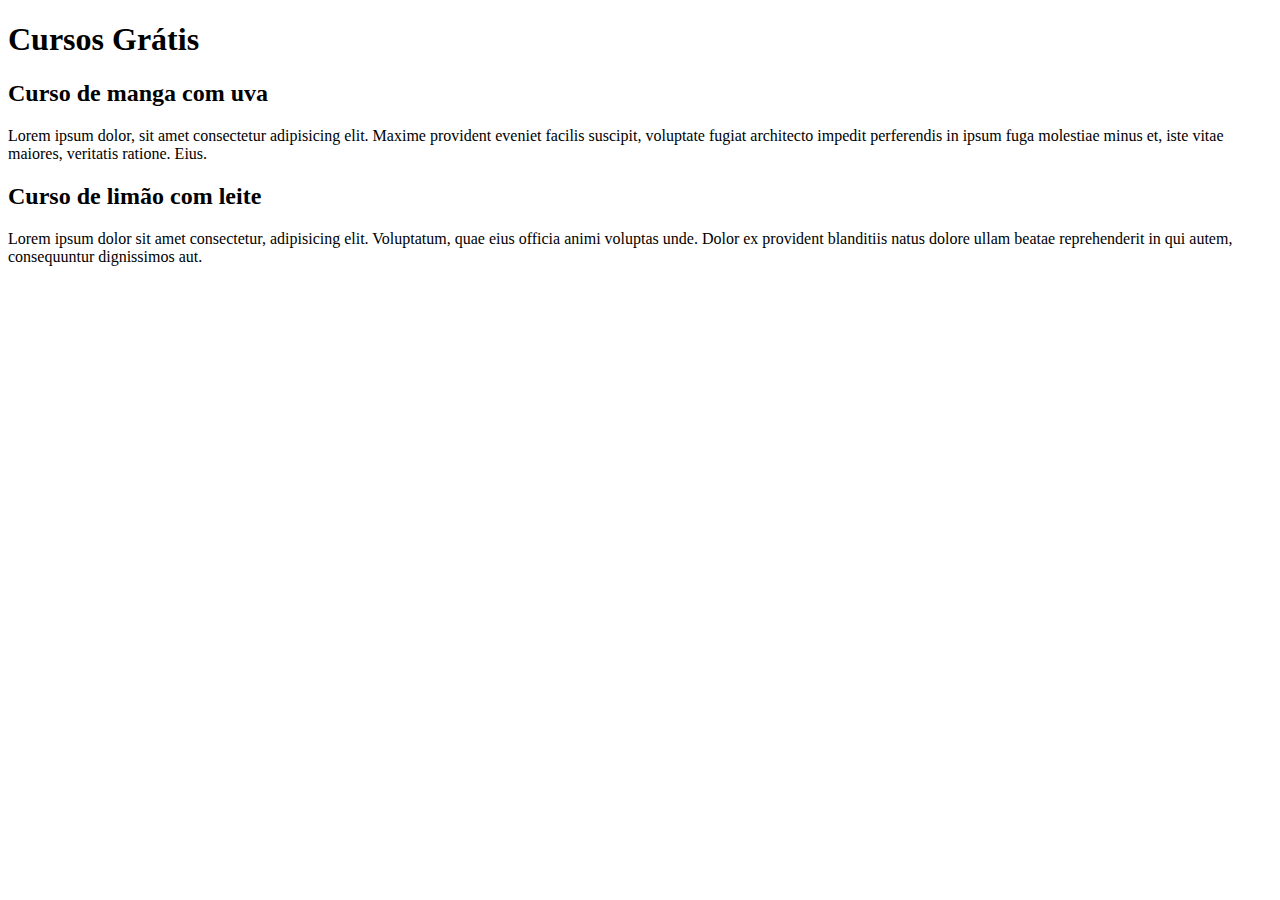
<file: index.html>
<!DOCTYPE html>
<html lang="pt-br">
<head>
    <meta charset="UTF-8">
    <meta http-equiv="X-UA-Compatible" content="IE=edge">
    <meta name="viewport" content="width=device-width, initial-scale=1.0">
    <title>Fábio Eteves</title>
</head>
<body>
    <main>
        <header>
            <h1>Cursos Grátis</h1>
        </header>
        <article>
            <h2>Curso de manga com uva</h2>
            <p>Lorem ipsum dolor, sit amet consectetur adipisicing elit. Maxime provident eveniet facilis suscipit, voluptate fugiat architecto impedit perferendis in ipsum fuga molestiae minus et, iste vitae maiores, veritatis ratione. Eius.</p>
        </article>
        <article>
            <h2>Curso de limão com leite</h2>
            <p>Lorem ipsum dolor sit amet consectetur, adipisicing elit. Voluptatum, quae eius officia animi voluptas unde. Dolor ex provident blanditiis natus dolore ullam beatae reprehenderit in qui autem, consequuntur dignissimos aut.</p>
        </article>
    </main>
</body>
</html>
</file>
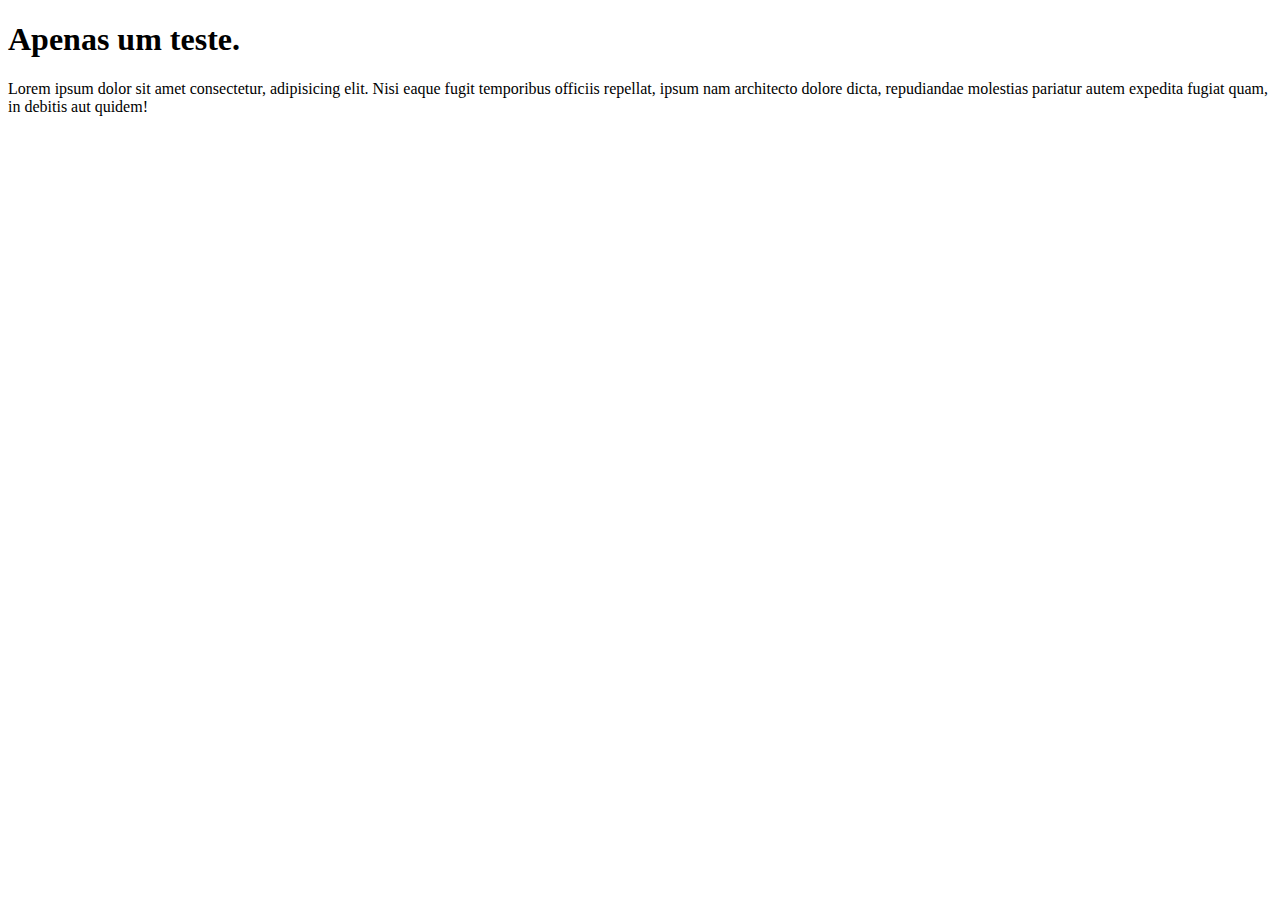
<file: curso-html.html>
<!DOCTYPE html>
<html lang="pt-br">
<head>
    <meta charset="UTF-8">
    <meta http-equiv="X-UA-Compatible" content="IE=edge">
    <meta name="viewport" content="width=device-width, initial-scale=1.0">
    <title>HTML teste</title>
</head>
<body>
    <h1>Apenas um teste.</h1>
    <p>Lorem ipsum dolor sit amet consectetur, adipisicing elit. Nisi eaque fugit temporibus officiis repellat, ipsum nam architecto dolore dicta, repudiandae molestias pariatur autem expedita fugiat quam, in debitis aut quidem!</p>
    
</body>
</html>
</file>
